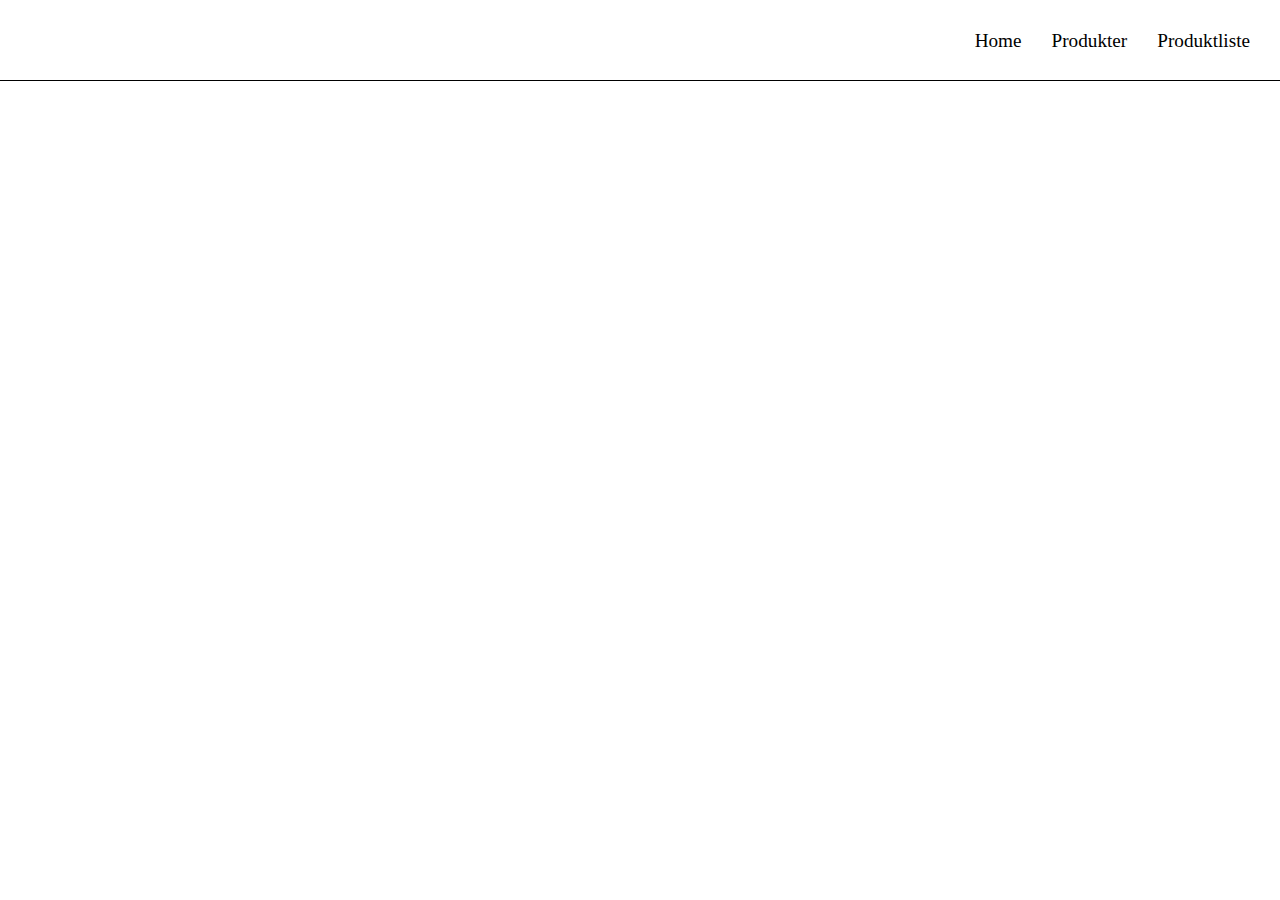
<file: produkt.html>
<!DOCTYPE html>
<html lang="en">
<head>
    <meta charset="UTF-8">
    <meta name="viewport" content="width=device-width, initial-scale=1.0">
    <link rel="stylesheet" href="css/genral.css">
    <title>Produkter</title>
</head>
<body>
      <header>
        <a href="index.html">Home</a>
        <a href="produkt.html">Produkter</a>
        <a href="produktliste.html">Produktliste</a>
    </header>

    
</body>
</html>
</file>
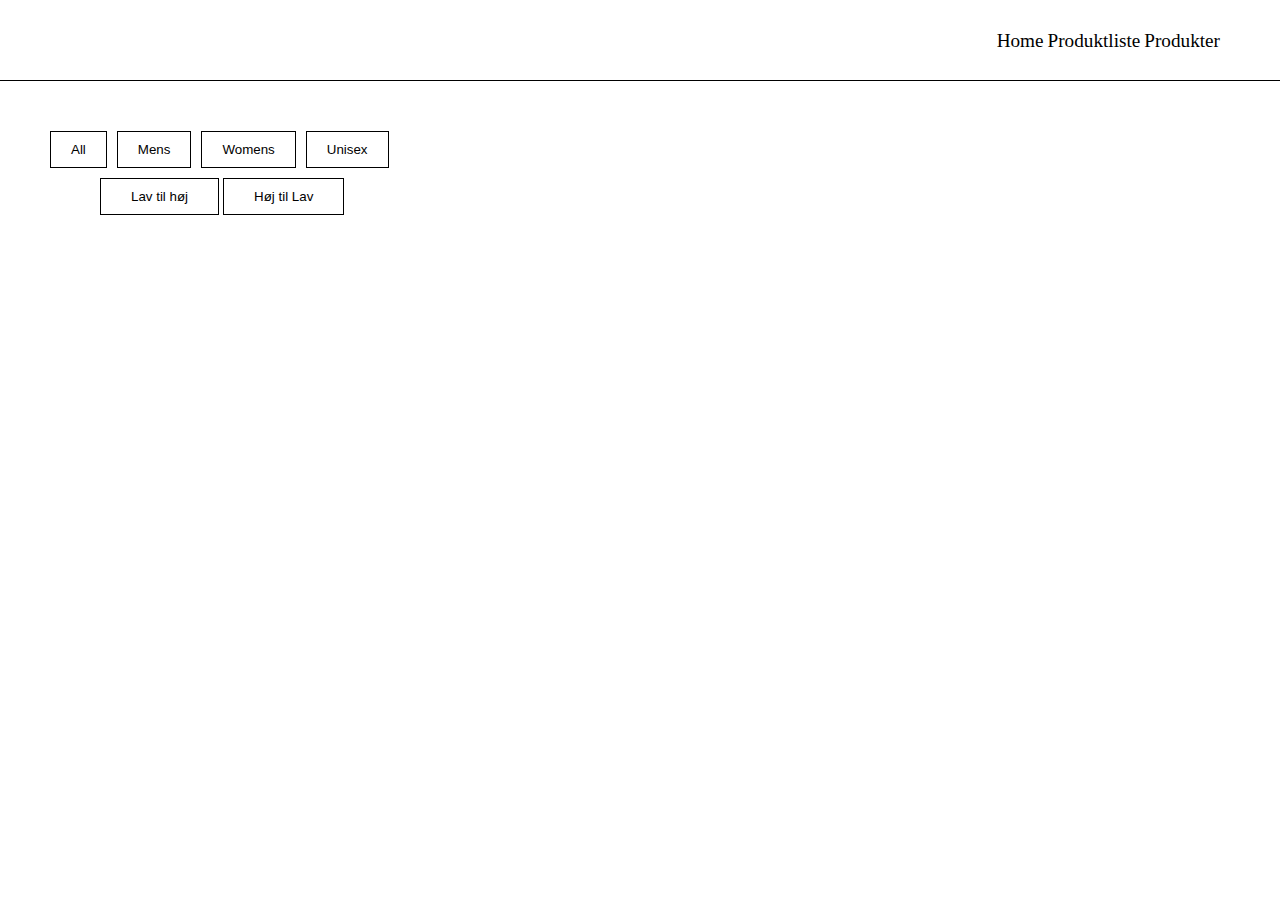
<file: produktliste.html>
<!DOCTYPE html>
<html lang="en">
<head>
    <meta charset="UTF-8">
    <meta name="viewport" content="width=device-width, initial-scale=1.0">
    <link rel="stylesheet" href="css/genral.css">
    <link rel="stylesheet" href="css/style.css">
    <script src="js/produktliste.js" defer></script>
    <title>Produktliste</title>
</head>
<body>
 <header>
    <div class="logo">
        <a id="logo" href="index.html">
            <img src="img/logo2.svg" alt="logo">
        </a>
    </div>
    <nav id="navMenu">
        <a href="index.html">Home</a>
        <a href="produktliste.html">Produktliste</a>
        <a href="produkt.html">Produkter</a>
    </nav>
      <div class="burger" id="burger">
        <span></span>
        <span></span>
        <span></span>
    </div>
</header>
<main>
    <h2></h2>
    <div class="filter">
      <button data-gender="All">All</button>
      <button data-gender="Men">Mens</button>
      <button data-gender="Women">Womens</button>
      <button data-gender="Unisex">Unisex</button>
    </div>
 <div class="sorting">
    <button data-direction="lohi">Lav til høj</button>
    <button data-direction="hilo">Høj til Lav</button>
</div>

    <div class="product-grid">
  </div> 
</main>
    <script>
const burger = document.getElementById('burger');
const navMenu = document.getElementById('navMenu'); // præcis som i HTML

burger.addEventListener('click', () => {
    navMenu.classList.toggle('active');
    burger.classList.toggle('toggle');
});


</script>
</body>
</html>
</file>
<file: css/genral.css>
*{
    margin: 0;
    padding: 0;
}

/* Header css */
header{
    display: flex;
    justify-content: right;
    gap: 30px;
    border-bottom: 0.5px solid black;
    padding: 30px 30px;
    height: 20px;
}
header a{
    color: rgb(0, 0, 0);
    text-decoration: none;
    font-size: 1.2rem;
}
header a:hover{
    border-bottom: 0.5px solid rgb(0, 0, 0);
}
</file>
<file: css/style.css>
/* categories mobil css forside */

*{
  margin: 0;
  padding: 0;
}
    .hero img{
      width: 100%;
      height: auto;
    }

    .categories {
     display: grid;
     grid-template-columns: repeat(1, 1fr); 
     gap: 15px;
     padding: 50px 20px;
    }
    .categories a{
       border: 0.5px solid #052649f1;
       color: #052649f1;
       text-decoration: none;
       padding: 30px 20px;
       font-size: 1rem;
       font-weight: 800;
    }
/* filter button mobil css */
   .filter{
      display: flex;
      flex-direction: row;
      gap: 10px;
      padding: 10px 10px;

    }
    .filter button{
      background-color: transparent;
      color: black;
      border: 1px solid black;
      padding: 10px 20px;
    }
/* produkter css mobil*/
    .product-grid {
      display: grid;
      gap: 20px;
      padding: 100px 10px;
      margin-top: -90px;
    }
   h2{
     font-size: 3rem;
     color: #000000f1;
     margin-top: 50px;
     padding: 0 10px;
    }
    button:hover{
      transform: scale(1.05);
    }

    .product-card {
      position: relative;
    }

    .product-card img {
      width: 100%;
      border-radius: 6px;
    }
    .sold-out {
      position: absolute;
      top: 10px;
      left: 10px;
      background: rgba(0,0,0,0.7);
      color: white;
      padding: 5px 10px;
      font-size: 0.9rem;
      border-radius: 4px;
    }

    .discount {
      display: inline-block;
      background: red;
      color: white;
      font-size: 0.9rem;
      padding: 3px 6px;
      border-radius: 3px;
      margin-top: 5px;
    }

    .product-info {
      margin-top: 10px;
      color: #041E3A;
    }

    .product-title {
      font-weight: bold;
      margin: 5px 0;
    }

    .product-meta {
      font-size: 0.9rem;
      color: gray;
    }

    .product-price {
      margin: 5px 0;
    }

    .old-price {
      color: gray;
      text-decoration: line-through;
      margin-right: 5px;
    }

    .read-more {
      font-size: 0.9rem;
      color: black;
      text-decoration: underline;
      cursor: pointer;
    }
    .product-card.sold img {
      opacity: 0.4;
    }
    /* produktview css mobil*/
       .grid_2-3{
        gap: 10px;
        color: #041E3A;
        margin: 10px 10px;
    }
    .grid_2-3 img{
      width: 100%;
      height: auto;
    }
    .product-info h1{
      line-height: 2;
      font-size: 3rem;
    }
    .product-info h3, p{
      line-height: 2;
    }
    .product-info h3{
      font-size: 1.3rem;
    }
    .product-info p{
      font-size: 1rem;
    }
    .size{
      display: flex;
      gap: 10px;
      margin-top: 15px;
      margin: 20px 5px;
    }
    .size p{
      border: 1px solid black;
      border-radius: 10px;
      padding: 5px 30px;
      font-size: 0.8rem;
      margin-bottom: 30px;
    }
    .product-info h4{
      margin-top: 50px;
    }
    .size p:hover{
      background-color: rgb(237, 237, 237);
    }
    .size p.active {
    background: #000000;
    color: white;
  }
  .p-info{
    padding: 10px 5px;
    line-height: 1.5;
    margin-top: -20px;
  }
    .product-btn{
      background-color: #041E3A;
      color: white;
      text-decoration: none;
      padding: 20px 125px;
    }
    .product-btn:hover{
      background-color: #052649f1;
    }
    .color{
      display: flex;
      gap: 20px;
      align-items: center;
    }
    .color p{
      font-size: 1rem;
    }
    .filter button:hover{
      transform: translatey(-5px);
    }
      button{
      background-color: transparent;
      color: black;
      border: 1px solid black;
      padding: 10px 30px;
    }
    .sorting{
      padding: 5px 60px;
    }










/* categories css desktop */
@media (min-width: 1024px) {
  /* hero css */


.hero img {
    width: 100%;
    height: 100%;
    object-fit: cover; 
}

/* categories css */
    .categories h2 {
     grid-column: 1 / -1; 
     margin: 0 0 20px 0; 
     font-size: 4rem;
    }
    
    .categories {
     display: grid;
     grid-template-columns: repeat(3, 1fr); 
     gap: 15px;
     padding: 100px 100px;
    }
    .categories a:hover{
      transform: translateY(-5px);
    }

 
    /* produkt css desktop */
    .product-grid {
      display: grid;
      grid-template-columns: repeat(auto-fit, minmax(300px, 1fr));
      gap: 20px;
      padding: 100px 50px;
      margin-top: -50px;
    }
   h2{
     font-size: 3rem;
     color: #000000f1;
     margin: 50px;
    }
    .filter{
      display: flex;
      flex-direction: row;
      gap: 10px;
      padding: 0 50px;
    }
    button{
      background-color: transparent;
      color: black;
      border: 1px solid black;
      padding: 10px 30px;
    }
    button:hover{
      transform: scale(1.05);
    }

    .product-card {
      position: relative;
    }

    .product-card img {
      width: 100%;
      border-radius: 6px;
    }
    .sold-out {
      position: absolute;
      top: 10px;
      left: 10px;
      background: rgba(0,0,0,0.7);
      color: white;
      padding: 5px 10px;
      font-size: 0.9rem;
      border-radius: 4px;
    }

    .discount {
      display: inline-block;
      background: red;
      color: white;
      font-size: 0.9rem;
      padding: 3px 6px;
      border-radius: 3px;
      margin-top: 5px;
    }

    .product-info {
      margin-top: 10px;
      color: #041E3A;
    }

    .product-title {
      font-weight: bold;
      margin: 5px 0;
    }

    .product-meta {
      font-size: 0.9rem;
      color: gray;
    }

    .product-price {
      margin: 5px 0;
    }

    .old-price {
      color: gray;
      text-decoration: line-through;
      margin-right: 5px;
    }

    .read-more {
      font-size: 0.9rem;
      color: black;
      text-decoration: underline;
      cursor: pointer;
    }
    .product-card.sold img {
      opacity: 0.4;
    }
    /* Produkt css desktop */
    .grid_2-3{
      display: grid;
      grid-template-columns: 1fr 3fr;
      gap: 10px;
      color: #041E3A;
    }
    .grid_2-3 img{
      width: 500px;
      padding: 100px 100px;
    }
    .product-info{
      margin-top: 100px;
    }
    .product-info h1{
      line-height: 2;
      font-size: 3rem;
    }
    .product-info h3, p{
      line-height: 2;
    }
    .product-info h3{
      font-size: 1.3rem;
    }
    .product-info p{
      font-size: 1rem;
    }
    .size{
      display: flex;
      gap: 10px;
      margin-top: 15px;
      margin-bottom: -50px;
    }
    .size p{
      border: 1px solid black;
      border-radius: 10px;
      padding: 5px 50px;
      font-size: 0.8rem;
      margin-bottom: 100px;
    }
    .product-info h4{
      margin-top: 50px;
    }
    .size p:hover{
      background-color: rgb(237, 237, 237);
    }
    .size p.active {
    background: #000000;
    color: white;
  }
  .p-info{
    padding: 100px 5px;
    line-height: 2;
    margin-top: -50px;
  }
    .product-btn{
      background-color: #041E3A;
      color: white;
      text-decoration: none;
      padding: 25px 250px;
      margin: 0 0;
    }
    .product-btn:hover{
      background-color: #052649f1;
    }
    .color{
      display: flex;
      gap: 20px;
      align-items: center;
    }
    .color p{
      font-size: 1rem;
    }
    .color-btn1{
      background-color: black;
      padding: 10px 10px;
      border: none;
      cursor: pointer;
    }
    .color-btn2{
      background-color: rgb(255, 0, 0);
      padding: 10px 10px;
      border: none;
      cursor: pointer;
    }
    .color-btn3{
      background-color: rgb(255, 255, 255);
      padding: 10px 10px;
      border: 0.5px solid black;
      cursor: pointer;
    }
    .color-btn4{
      background-color: rgb(120, 120, 120);
      padding: 10px 10px;
      border: none;
      cursor: pointer;
    }

    .sorting{
      padding: 10px 100px;
    }
    




}
</file>
